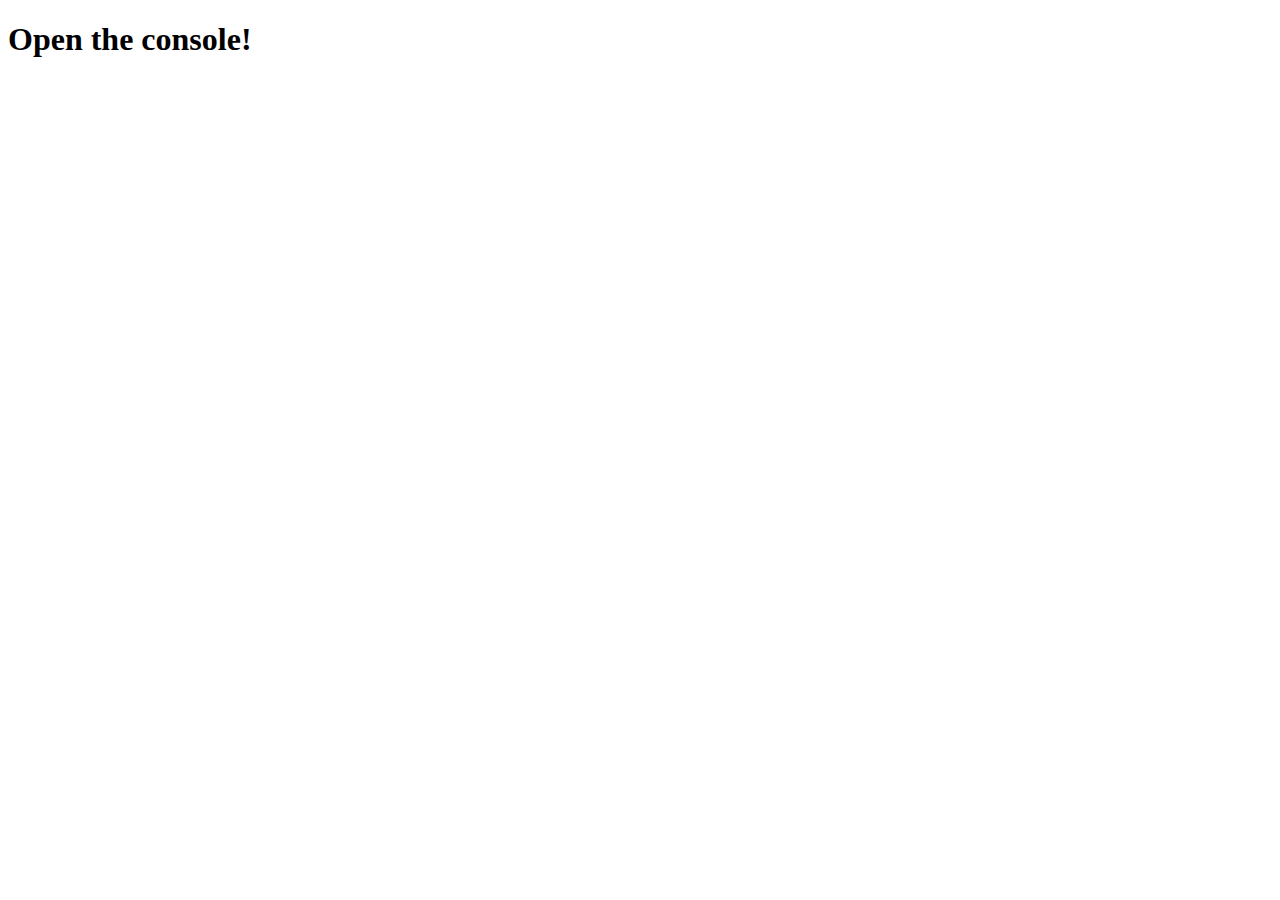
<file: flask_demo/index.html>
<!DOCTYPE html>
<html lang="en">
<head>
  <meta charset="UTF-8">
  <meta name="viewport" content="width=device-width, initial-scale=1.0">
  <meta http-equiv="X-UA-Compatible" content="ie=edge">
  <title>Document</title>
</head>
<body>
  <h1>Open the console!</h1>
  <script src="https://d3js.org/d3.v7.min.js"></script>
  <script src="demo.js"></script>
</body>
</html>
</file>
